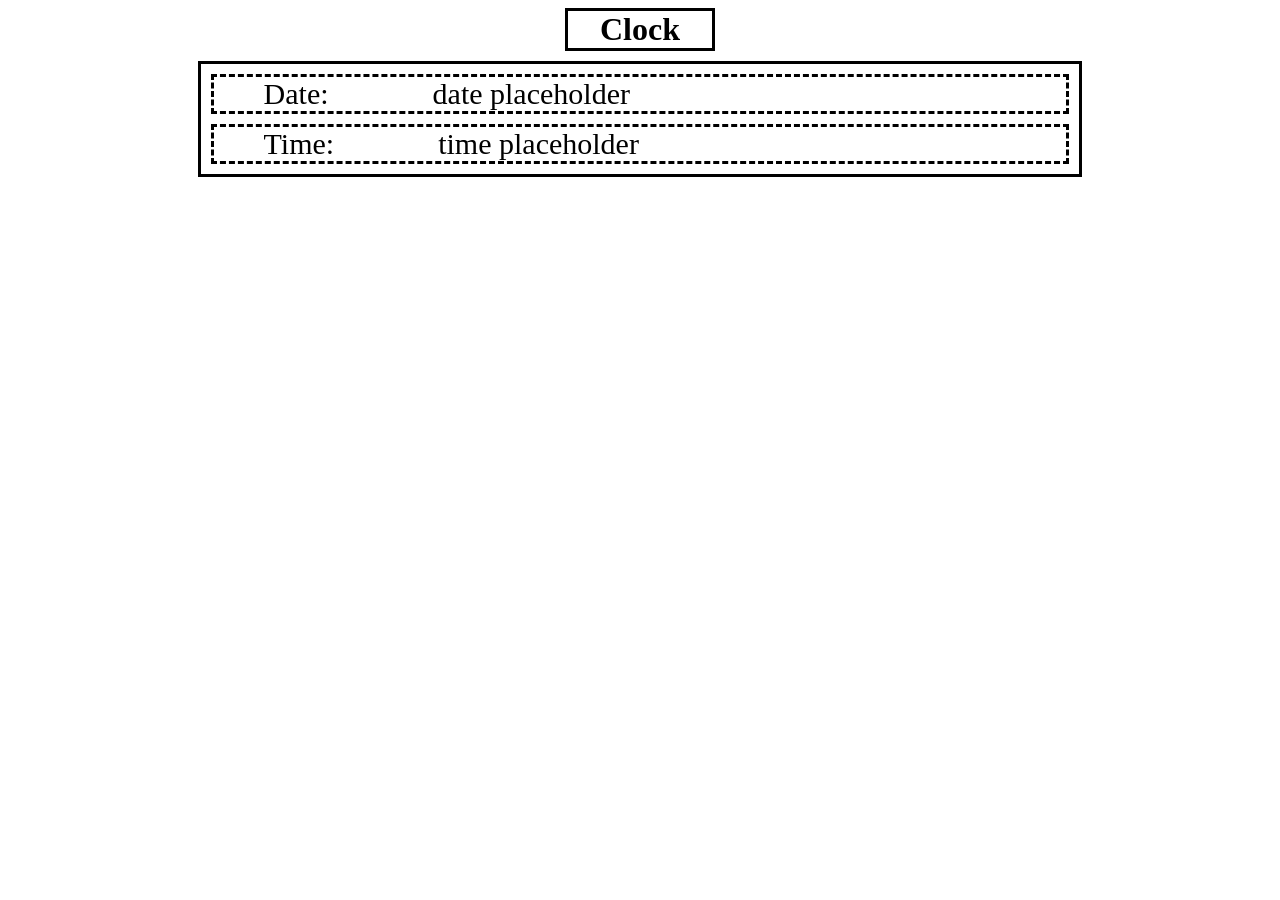
<file: Clock/index.html>
<!DOCTYPE html>
<html lang="en">
<head>
  <meta charset="UTF-8">
  <meta http-equiv="X-UA-Compatible" content="IE=edge">
  <meta name="viewport" content="width=device-width, initial-scale=1.0">
  <link rel="stylesheet" href="./style.css">
  <title>Clock</title>
</head>
<body>
  <h1>Clock</h1>
  <div class="container">
    
    <div class="contentcontainer">
      <span>Date:</span>
      <span id="date">date placeholder</span>
    </div>
    <div class="contentcontainer">
      <span>Time:</span>
      <span id="time">time placeholder</span>
    </div>
  </div>
  <script>
    
    let tslot, dslot;

    function timefunc()
    {
      let date = new Date();
      tslot = document.getElementById("time");
      tslot.innerText = date.getHours()+":"+date.getMinutes()+":"+date.getSeconds();
      dslot = document.getElementById("date");
      dslot.innerText = date.getDate()+"/"+(date.getMonth()+1)+"/"+date.getFullYear();
    }
    
    setInterval(timefunc, 1000);

    

    
  </script>
</body>
</html>
</file>
<file: Clock/style.css>
*{
    box-sizing: border-box;
}

body{
    font-family: cursive;
}
h1{
    border-style: solid;
    width: 150px;
    margin: auto;
    text-align: center;
}

.container{
    margin: 10px auto;
    border-style: solid;
    width: 70%;
    height: fit-content;

}
span{
    margin: 50px;
    font-size: 30px;
    
}
.contentcontainer{
    border-style: dashed;
    margin: 10px;
}
</file>
